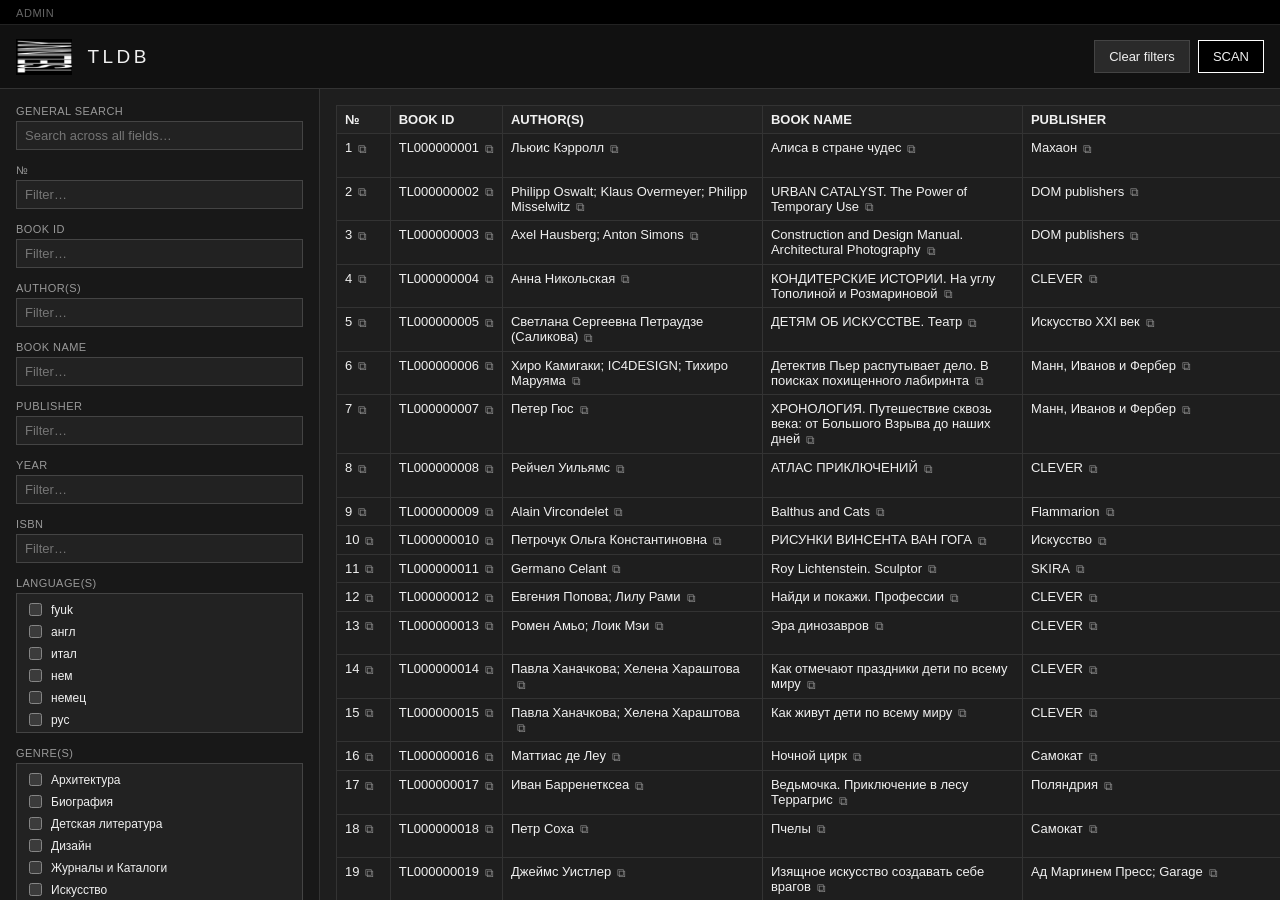
<file: index.html>
<!doctype html>
<html lang="en">
<head>
  <meta charset="utf-8" />
  <meta name="viewport" content="width=device-width, initial-scale=1" />
  <title>TLDB — Tselinny Library Database</title>
  <link rel="stylesheet" href="css/styles.css" />
</head>
<body>
  <div class="top-strip">
    <a href="admin.html" class="admin-link">ADMIN</a>
  </div>
  <header class="app-header">
    <img class="logo" src="data/logo.png" alt="Tselinny" />
    <h1>TLDB</h1>
    <div class="header-actions">
      <button id="clear-filters-btn" type="button">Clear filters</button>
      <button id="scan-btn" type="button">SCAN</button>
    </div>
  </header>

  <aside id="filters-panel" class="filters-panel"></aside>

  <main id="table-panel" class="table-panel"></main>

  <section id="book-card" class="book-card" aria-hidden="true"></section>

  <div id="scan-modal" class="scan-modal" hidden>
    <div class="scan-modal-content">
      <button id="scan-close-btn" type="button" class="scan-close" title="Close">×</button>
      <video id="scan-video" playsinline muted></video>
      <p id="scan-status" class="scan-status">Point the camera at a book's QR code or ISBN barcode…</p>
    </div>
  </div>

  <script src="js/vendor/zxing.min.js"></script>
  <script type="module" src="js/main.js"></script>
</body>
</html>
</file>
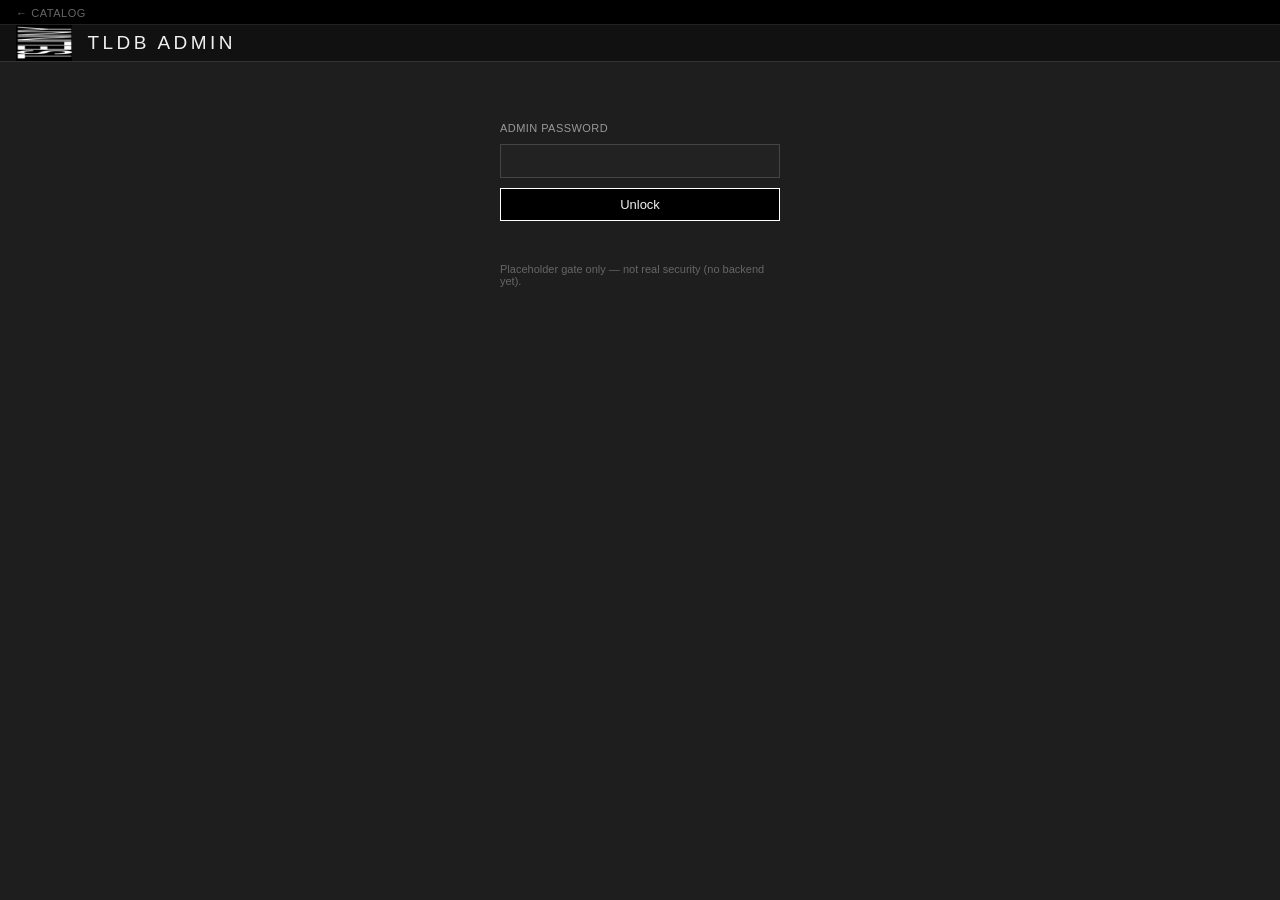
<file: admin.html>
<!doctype html>
<html lang="en">
<head>
  <meta charset="utf-8" />
  <meta name="viewport" content="width=device-width, initial-scale=1" />
  <title>TLDB Admin — Tselinny Library Database</title>
  <link rel="stylesheet" href="css/styles.css" />
</head>
<body class="admin-body">
  <div class="top-strip">
    <a href="index.html" class="admin-link">← Catalog</a>
  </div>
  <header class="app-header">
    <img class="logo" src="data/logo.png" alt="Tselinny" />
    <h1>TLDB ADMIN</h1>
  </header>

  <main class="admin-main">
    <section id="admin-gate" class="admin-gate">
      <form id="admin-gate-form">
        <label for="admin-gate-input">Admin password</label>
        <input id="admin-gate-input" type="password" autocomplete="off" required />
        <button type="submit">Unlock</button>
        <p id="admin-gate-error" class="admin-gate-error"></p>
        <p class="admin-gate-note">
          Placeholder gate only — not real security (no backend yet).
        </p>
      </form>
    </section>

    <section id="admin-panel" class="admin-panel" hidden>
      <h2>Admin panel</h2>
      <p>Nothing here yet. Planned: scan a QR to start a new record, scan an
        ISBN to auto-fill it from an open book database, mobile-friendly
        entry with camera cover-photo capture. Needs a backend first.</p>
    </section>
  </main>

  <script src="js/admin.js"></script>
</body>
</html>
</file>
<file: css/styles.css>
:root {
  color-scheme: dark;
}

* {
  box-sizing: border-box;
}

body {
  margin: 0;
  height: 100vh;
  font-family: Arial, "Helvetica Neue", Helvetica, sans-serif;
  font-size: 14px;
  background: #1e1e1e;
  color: #f0f0f0;
  display: grid;
  grid-template-columns: 320px 1fr;
  grid-template-rows: auto 64px 1fr;
  grid-template-areas:
    "topstrip topstrip"
    "header header"
    "filters table";
}

body.admin-body {
  display: block;
  height: auto;
  min-height: 100vh;
}

/* Form controls don't inherit the page font by default in most browsers —
   without this they'd fall back to the OS UI font and look inconsistent. */
input,
select,
button {
  font-family: inherit;
}

@media (max-width: 900px) {
  body {
    grid-template-columns: 1fr;
    grid-template-rows: auto 64px auto 1fr;
    grid-template-areas:
      "topstrip"
      "header"
      "filters"
      "table";
  }
  .filters-panel {
    max-height: 260px;
    border-right: none;
    border-bottom: 1px solid #333;
  }
  .book-card {
    width: 100%;
    right: -100%;
  }
}

/* Top strip (admin link) */

.top-strip {
  grid-area: topstrip;
  background: #000;
  padding: 4px 16px;
  border-bottom: 1px solid #222;
}

.admin-link {
  color: #666;
  font-size: 11px;
  text-decoration: none;
  text-transform: uppercase;
  letter-spacing: 0.05em;
}

.admin-link:hover {
  color: #f0f0f0;
}

/* Header */

.app-header {
  grid-area: header;
  display: flex;
  align-items: center;
  gap: 16px;
  padding: 0 16px;
  background: #111;
  border-bottom: 1px solid #333;
}

.app-header .logo {
  height: 36px;
  width: auto;
}

.app-header h1 {
  font-size: 19px;
  font-weight: 500;
  margin: 0 auto 0 0;
  letter-spacing: 0.18em;
  text-transform: uppercase;
  color: #f0f0f0;
}

.header-actions {
  display: flex;
  gap: 8px;
}

.header-actions button {
  background: #2a2a2a;
  border: 1px solid #444;
  color: #f0f0f0;
  padding: 8px 14px;
  border-radius: 0;
  cursor: pointer;
  font-size: 13px;
}

.header-actions button:hover {
  background: #333;
}

#scan-btn {
  background: #000;
  border-color: #fff;
}

#scan-btn:hover {
  background: #222;
}

.test-btn {
  border-style: dashed !important;
  color: #999 !important;
  font-size: 11px !important;
  text-transform: uppercase;
  letter-spacing: 0.03em;
}

.test-btn:hover {
  color: #f0f0f0 !important;
}

/* Filters panel */

.filters-panel {
  grid-area: filters;
  overflow-y: auto;
  padding: 16px;
  border-right: 1px solid #333;
  background: #181818;
}

.filter-field {
  margin-bottom: 14px;
  display: flex;
  flex-direction: column;
  gap: 4px;
}

.filter-field > label {
  font-size: 11px;
  text-transform: uppercase;
  letter-spacing: 0.04em;
  color: #999;
  display: block;
}

.filter-field input[type="text"],
.filter-field select {
  background: #222;
  border: 1px solid #444;
  color: #f0f0f0;
  padding: 6px 8px;
  border-radius: 0;
  font-size: 13px;
  font-family: inherit;
}

.filter-field input[type="text"]:focus,
.filter-field select:focus {
  outline: 2px solid #3a63b5;
  outline-offset: -1px;
}

.multiselect {
  display: flex;
  flex-direction: column;
  gap: 3px;
  max-height: 140px;
  overflow-y: auto;
  background: #222;
  border: 1px solid #444;
  border-radius: 0;
  padding: 6px 8px;
}

.multiselect-item {
  display: flex;
  align-items: center;
  gap: 6px;
  font-size: 12px;
}

.multiselect-empty {
  color: #666;
  font-size: 12px;
}

/* Table */

.table-panel {
  grid-area: table;
  overflow: auto;
  padding: 16px;
}

.results-table {
  border-collapse: collapse;
  width: max-content;
  min-width: 100%;
}

.results-table th,
.results-table td {
  border: 1px solid #333;
  padding: 6px 8px;
  font-size: 13px;
  text-align: left;
  vertical-align: top;
  max-width: 260px;
  word-break: break-word;
}

.results-table th {
  cursor: pointer;
  position: sticky;
  top: 0;
  background: #222;
  user-select: none;
  white-space: nowrap;
}

.results-table th.sort-asc::after {
  content: " ▲";
}

.results-table th.sort-desc::after {
  content: " ▼";
}

.results-table tbody tr {
  cursor: pointer;
}

.results-table tbody tr:hover {
  background: #26262a;
}

.results-table tr.selected {
  background: #24344d;
}

.results-table td span {
  display: inline;
}

.no-results {
  text-align: center;
  color: #d67373;
  padding: 24px !important;
}

.copy-btn,
.open-btn {
  background: none;
  border: none;
  color: #888;
  cursor: pointer;
  margin-left: 6px;
  font-size: 12px;
  padding: 0;
  vertical-align: middle;
}

.copy-btn:hover,
.open-btn:hover {
  color: #fff;
}

/* Book detail card */

.book-card {
  position: fixed;
  top: 64px;
  right: -420px;
  width: 400px;
  height: calc(100vh - 64px);
  background: #181818;
  border-left: 1px solid #333;
  padding: 20px;
  overflow-y: auto;
  transition: right 0.2s ease;
  box-shadow: -4px 0 12px rgba(0, 0, 0, 0.4);
  z-index: 50;
}

.book-card.open {
  right: 0;
}

.book-card-close {
  position: absolute;
  top: 10px;
  right: 12px;
  background: none;
  border: none;
  color: #ccc;
  font-size: 22px;
  cursor: pointer;
  line-height: 1;
}

.book-card-close:hover {
  color: #fff;
}

.book-card-image {
  width: 100%;
  height: 200px;
  background: #222;
  border-radius: 0;
  overflow: hidden;
  margin-bottom: 12px;
  display: flex;
  align-items: center;
  justify-content: center;
}

.book-card-image img {
  height: 100%;
  width: auto;
  max-width: 100%;
  object-fit: contain;
}

.no-image {
  color: #666;
  font-size: 13px;
}

.book-card-badges {
  display: flex;
  gap: 8px;
  margin: 4px 0 16px;
  flex-wrap: wrap;
}

.badge {
  padding: 4px 10px;
  border-radius: 0;
  font-size: 12px;
  font-weight: 600;
  background: #333;
  color: #ddd;
}

.badge.status-available {
  background: #1e5c2f;
  color: #a8e6b0;
}

.badge.status-loaned {
  background: #5c4a1e;
  color: #e6d3a8;
}

.badge.status-fao {
  background: #3a3a5c;
  color: #c3c3f0;
}

.badge.status-discarded {
  background: #5c1e1e;
  color: #e6a8a8;
}

.badge.status-restoration {
  background: #5c3a1e;
  color: #e6c0a8;
}

.book-card-fields {
  display: grid;
  grid-template-columns: 140px 1fr;
  gap: 8px 10px;
  font-size: 13px;
  margin: 0;
}

.book-card-fields dt {
  color: #999;
}

.book-card-fields dd {
  margin: 0;
  display: flex;
  align-items: center;
  gap: 4px;
  word-break: break-word;
}

/* Scan modal */

.scan-modal {
  position: fixed;
  inset: 0;
  background: rgba(0, 0, 0, 0.75);
  display: flex;
  align-items: center;
  justify-content: center;
  z-index: 100;
}

.scan-modal[hidden] {
  display: none;
}

.scan-modal-content {
  background: #181818;
  border: 1px solid #333;
  border-radius: 0;
  padding: 20px;
  position: relative;
  width: min(90vw, 480px);
}

.scan-close {
  position: absolute;
  top: 8px;
  right: 8px;
  background: none;
  border: none;
  color: #ccc;
  font-size: 24px;
  cursor: pointer;
  line-height: 1;
}

.scan-close:hover {
  color: #fff;
}

#scan-video {
  width: 100%;
  border-radius: 0;
  background: #000;
  aspect-ratio: 4 / 3;
  object-fit: cover;
}

.scan-status {
  text-align: center;
  margin: 12px 0 0;
  color: #ddd;
  font-size: 14px;
}

/* Toast */

.toast {
  position: fixed;
  bottom: 20px;
  left: 50%;
  transform: translateX(-50%) translateY(20px);
  background: #222;
  color: #fff;
  padding: 8px 16px;
  border-radius: 0;
  opacity: 0;
  pointer-events: none;
  transition: opacity 0.2s, transform 0.2s;
  font-size: 13px;
  border: 1px solid #444;
  z-index: 200;
}

.toast.visible {
  opacity: 1;
  transform: translateX(-50%) translateY(0);
}

/* Admin page */

.admin-main {
  display: flex;
  justify-content: center;
  padding: 60px 16px;
}

.admin-gate form {
  display: flex;
  flex-direction: column;
  gap: 10px;
  width: 280px;
}

.admin-gate label {
  font-size: 11px;
  text-transform: uppercase;
  letter-spacing: 0.04em;
  color: #999;
}

.admin-gate input {
  background: #222;
  border: 1px solid #444;
  color: #f0f0f0;
  padding: 8px;
  font-size: 14px;
  font-family: inherit;
}

.admin-gate button {
  background: #000;
  border: 1px solid #fff;
  color: #f0f0f0;
  padding: 8px 14px;
  cursor: pointer;
  font-size: 13px;
}

.admin-gate button:hover {
  background: #222;
}

.admin-gate-error {
  color: #d67373;
  font-size: 12px;
  min-height: 14px;
  margin: 0;
}

.admin-gate-note {
  color: #666;
  font-size: 11px;
  margin: 8px 0 0;
}

.admin-panel {
  width: 100%;
  max-width: 600px;
}

.admin-panel h2 {
  margin-top: 0;
}

.admin-panel p {
  color: #ccc;
  line-height: 1.5;
}
</file>
